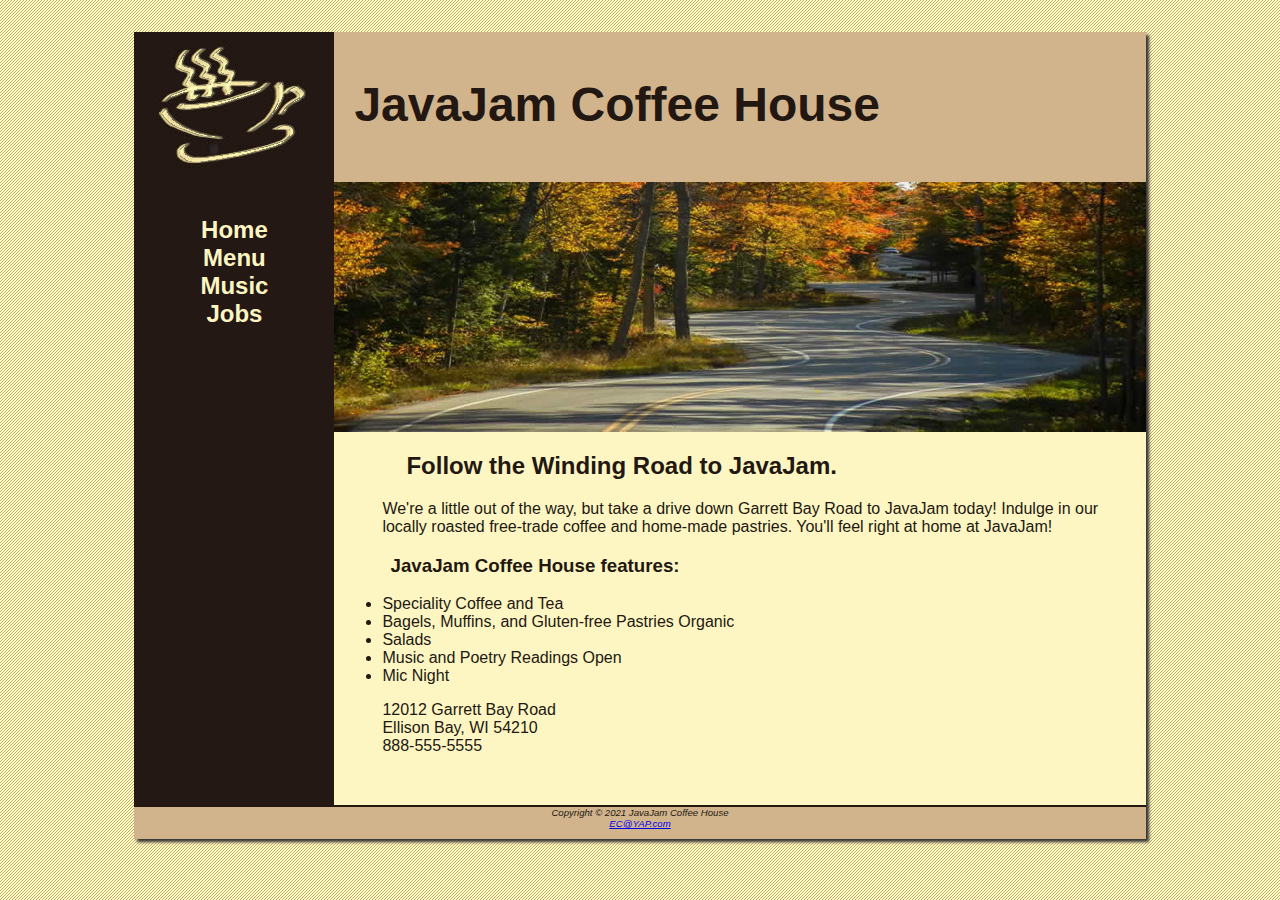
<file: index.html>
<!DOCTYPE html>
<html>
    <head>
        <meta charset="UTF-8">
        <title>JavaJam Coffee House</title>
        <link rel="stylesheet" href="javajam.css">
    </head>
    <body>
    <div id="wrapper">
        <header>
            <h1>JavaJam Coffee House</h1>
        </header>
        <nav>
            <ul>
                <li><a href="index.html">Home</a></li>
                <li><a href="menu.html">Menu</a></li>
                <li><a href="music.html">Music</a></li>
                <li><a href="jobs.html">Jobs</a></li>
            </ul>
        </nav>      
        <main>
            <div id="heroroad">
            <!--<img src="Images/windingroad.jpg" alt="Winding Road" height="" width="" align="right">-->
            </div>
            <h2>Follow the Winding Road to JavaJam.</h2>
            <p>We're a little out of the way, but take a drive down Garrett Bay Road to JavaJam today! Indulge in our locally roasted free-trade coffee and home-made pastries. You'll feel right at home at JavaJam!</p>
            <h3>JavaJam Coffee House features:</h3>
            <ul>
                <li>Speciality Coffee and Tea</li>
                <li>Bagels, Muffins, and Gluten-free Pastries Organic</li>
                <li>Salads</li>
                <li>Music and Poetry Readings Open</li>
                <li>Mic Night</li>
            </ul>
            <div>
                12012 Garrett Bay Road<br>
                Ellison Bay, WI 54210<br>
                888-555-5555
            </div>
            <br>
        </main>    
        <footer>
                Copyright © 2021 JavaJam Coffee House<br>
                <a href="mailto:EC@YAP.com">EC@YAP.com</a>
        </footer>
    </div>
    </body>
</html>
</file>
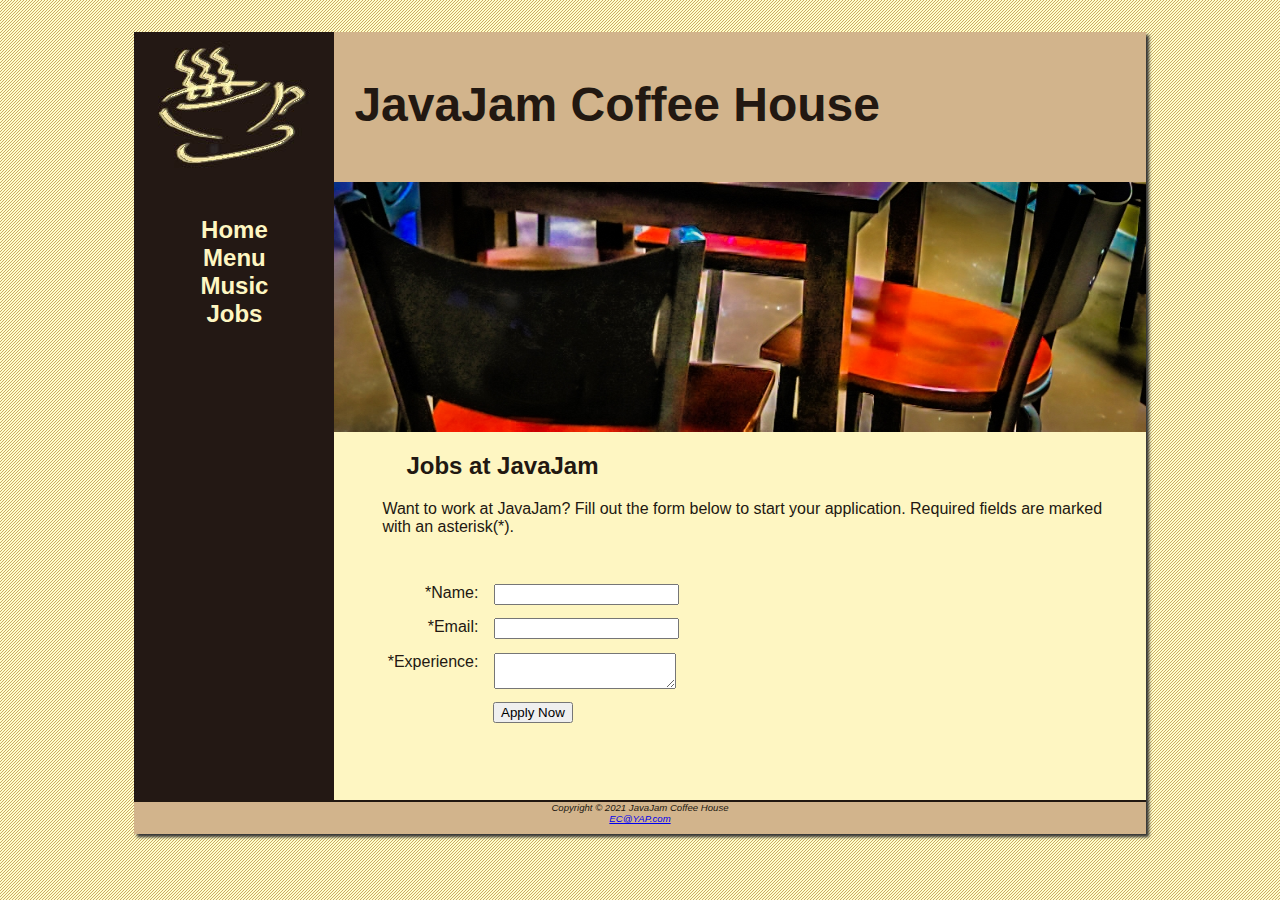
<file: jobs.html>
<!DOCTYPE html>
<html>
    <head>
        <meta charset="UTF-8">
        <title>JavaJam Coffee House Jobs</title>
        <link rel="stylesheet" href="javajam.css">
    </head>
    <body>
    <div id="wrapper">
        <header>
            <h1>JavaJam Coffee House</h1>
        </header>
        <nav>
            <ul>
                <li><a href="index.html">Home</a></li>
                <li><a href="menu.html">Menu</a></li>
                <li><a href="music.html">Music</a></li>
                <li><a href="jobs.html">Jobs</a></li>
            </ul>
        </nav>   
        <main>
            <div id="herojobs">
            <!--<img src="Images/mugs.jpg" alt="Mugs" height="" width="" align="right">-->
            </div>
            <h2>Jobs at JavaJam</h2>
            <p>Want to work at JavaJam? Fill out the form below to start your application. Required fields are marked with an asterisk(*).</p>
            <form method="POST" action="https://webdevbasics.net/scripts/javajam8.php">
                <label for="myName">*Name:</label>
                <input type="text" id="myName" name="myName" required="required">
                <label for="myEmail">*Email:</label>
                <input type="email" id="myEmail" name="myEmail" required="required">
                <label for="myExperience" id="myExperience">*Experience:</label>
                <textarea name="myExperience" id="myExperience" row="2" cols="20" required="required"></textarea>
                <input type="submit" value="Apply Now" id="mySubmit">
            </form>
        </main>
        <footer>  
            Copyright © 2021 JavaJam Coffee House<br>
            <a href="mailto:EC@YAP.com">EC@YAP.com</a>
        </footer>
    </div>
    </body>
</html>
</file>
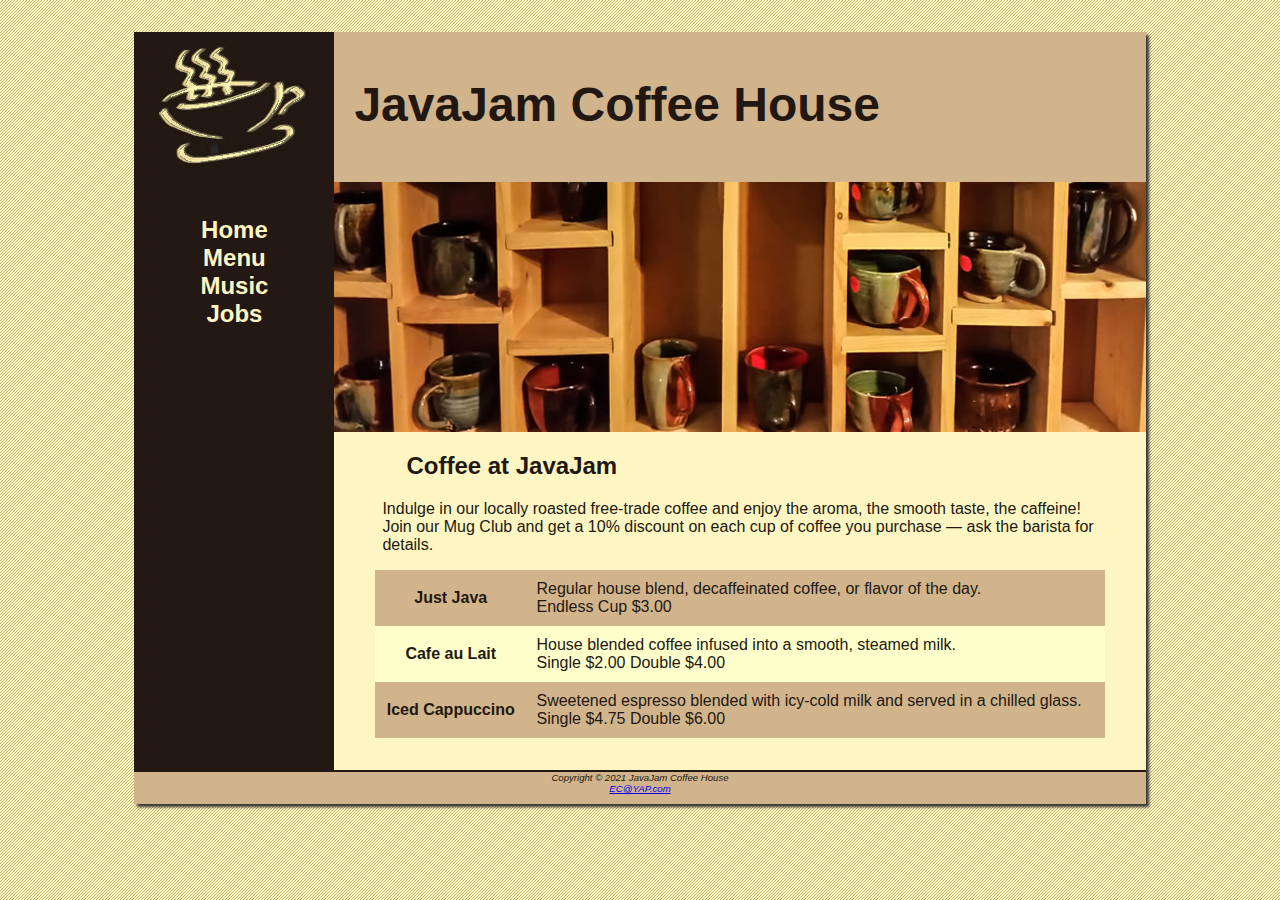
<file: menu.html>
<!DOCTYPE html>
<html>
    <head>
        <meta charset="UTF-8">
        <title>JavaJam Coffee House Menu</title>
        <link rel="stylesheet" href="javajam.css">
    </head>
    <body>
    <div id="wrapper">
        <header>
            <h1>JavaJam Coffee House</h1>
        </header>
        <nav>
            <ul>
                <li><a href="index.html">Home</a></li>
                <li><a href="menu.html">Menu</a></li>
                <li><a href="music.html">Music</a></li>
                <li><a href="jobs.html">Jobs</a></li>
            </ul>
        </nav>   
        <main>
            <div id="heromugs">
            <!--<img src="Images/mugs.jpg" alt="Mugs" height="" width="" align="right">-->
            </div>
            <h2>Coffee at JavaJam</h2>
            <p>Indulge in our locally roasted free-trade coffee and enjoy the aroma, the smooth taste, the caffeine! Join our Mug Club and get a 10% discount on each cup of coffee you purchase &mdash; ask the barista for details.</p>
            <!--<dl>
                <dt><strong>Just Java</strong></dt>
                <dd>Regular house blend, decaffeinated coffee, or flavor of the day.</dd>
                <dd>Endless Cup $3.00</dd>
                <dt><strong>Cafe au Lait</strong></dt>
                <dd>House blended coffee infused into a smooth, steamed milk.</dd>
                <dd>Single $2.00 Double $4.00</dd>
                <dt><strong>Iced Cappuccino</strong></dt>
                <dd>Sweetened espresso blended with icy-cold milk and served in a chilled glass.</dd>
                <dd>Single $4.75 Double $6.00</dd>
            </dl>-->
            <table>
                <tr>                  
                    <th>Just Java</th>                   
                    <td>Regular house blend, decaffeinated coffee, or flavor of the day.<br>Endless Cup $3.00</td>
                </tr>
                <tr>
                    <th>Cafe au Lait</th>
                    <td>House blended coffee infused into a smooth, steamed milk.<br>Single $2.00 Double $4.00</td>
                </tr>
                <tr>
                    <th>Iced Cappuccino</th>
                    <td>Sweetened espresso blended with icy-cold milk and served in a chilled glass.<br>Single $4.75 Double $6.00</td>
                </tr>
            </table>
        </main>
        <footer>  
            Copyright © 2021 JavaJam Coffee House<br>
            <a href="mailto:EC@YAP.com">EC@YAP.com</a>
        </footer>
    </div>
    </body>
</html>
</file>
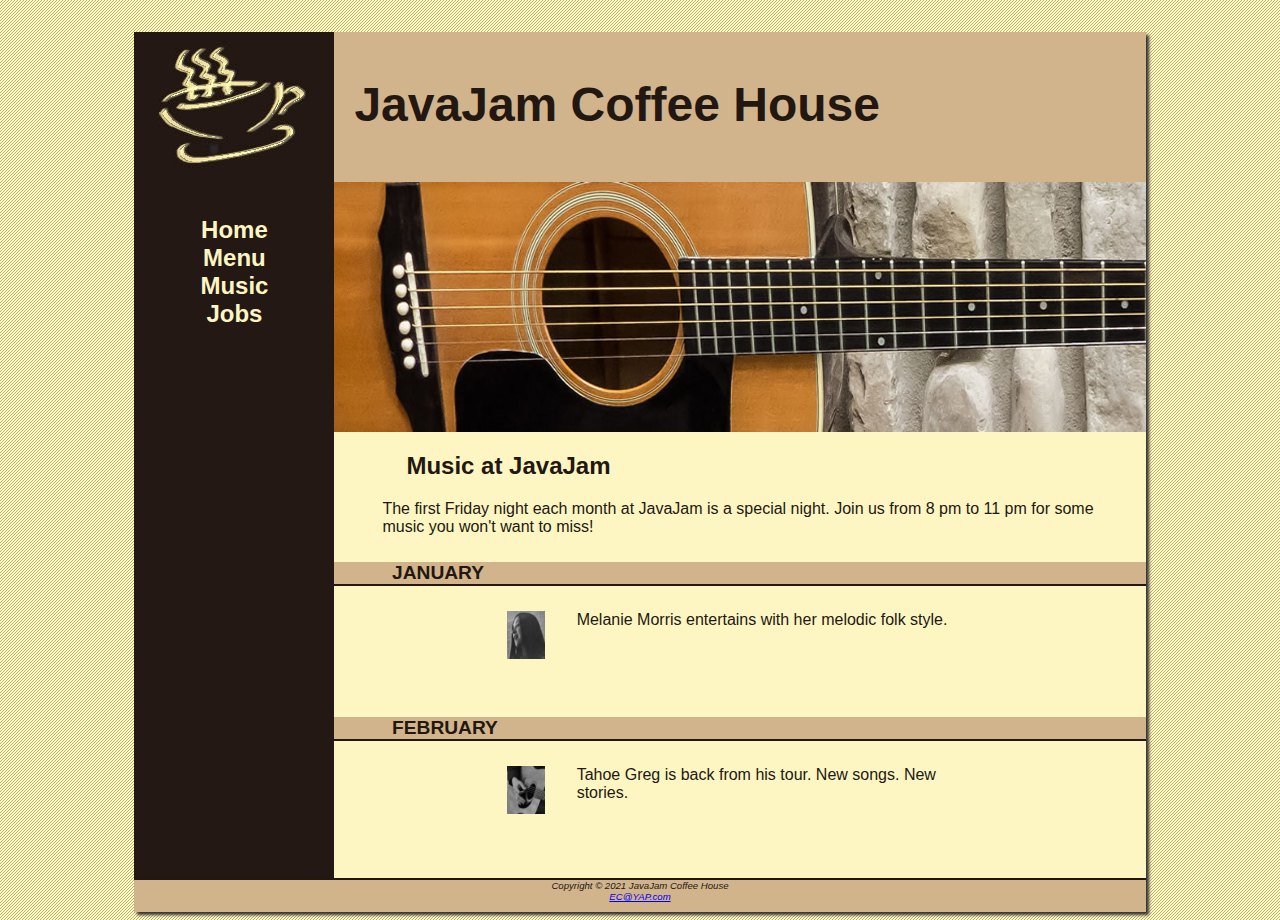
<file: music.html>
<!DOCTYPE html>
<html>
    <head>
        <meta charset="UTF-8">
        <title>JavaJam Coffee House Music</title>
        <link rel="stylesheet" href="javajam.css">
    </head>
    <body>
    <div id="wrapper">
        <header>
            <h1>JavaJam Coffee House</h1>
        </header>
        <nav>
            <ul>
                <li><a href="index.html">Home</a></li>
                <li><a href="menu.html">Menu</a></li>
                <li><a href="music.html">Music</a></li>
                <li><a href="jobs.html">Jobs</a></li>
            </ul>
        </nav>   
        <main>
            <div id="heroguitar"></div>
            <h2>Music at JavaJam</h2>
            <p>The first Friday night each month at JavaJam is a special night. Join us from 8 pm to 11 pm for some music you won't want to miss!</p>
            <h4>January</h4>
            <div class="details">
                <a href="Images/melanie.jpg"><img class="floatleft" src="Images/melaniethumb.jpg" alt="Melanie Morris" height="80px" width="80px"></a>Melanie Morris entertains with her melodic folk style.
            </div>
            <h4>February</h4>
            <div class="details">
                <a href="Images/greg.jpg"><img class="floatleft" src="Images/gregthumb.jpg" alt="Tahoe Greg" height="80px" width="80px"></a>Tahoe Greg is back from his tour. New songs. New stories.
            </div>
        </main>
        <footer>  
            Copyright © 2021 JavaJam Coffee House<br>
            <a href="mailto:EC@YAP.com">EC@YAP.com</a>
        </footer>
    </div>
    </body>
</html>
</file>
<file: javajam.css>
*{
    box-sizing: border-box;
}

header, nav, main, footer {
    display: block;
}

#heroroad {
    background-image: url('Images/heroroad.jpg');
    background-size: 100% 100%;
    height: 250px;
}

#heromugs {
    background-image: url('Images/heromugs.jpg');
    background-size: 100% 100%;
    height: 250px;
}

#heroguitar{
    background-image: url('Images/heroguitar.jpg');
    background-size: 100% 100%;
    height: 250px;
}
body {
    background-color: #FCEBB6;
    color:#221811;
    font-family: Verdana, Arial, sans-serif;
    background-image: url('Images/background.gif');
}

header {
    background-color: #D2B48C;
    height: 150px;
    background-image: url('Images/javajamlogo.jpg');
    background-repeat: no-repeat;
    /*text-align: center;*/
}

h1 {
    /*line-height: 200%;*/
    padding-top: 45px;/*Padding is the spaces between word and border.*/
    padding-left: 220px;
    font-size: 3em;
}

nav {
    text-align: center;
    font-weight: bold;
    font-size: 1.5em;
    padding-top: 10px;
    float: left;
    width: 200px;
}

footer {
    background-color: #D2B48C;
    font-size: .60em;
    font-style: italic;
    text-align: center;
    padding-bottom: 10px;
    border-top: 2px solid #221811;
}

#wrapper {
    width: 80%;
    margin-left: auto;
    margin-right: auto;
    /*background-color: #FEF6C2;*/
    background-color: #231814;
    min-width: 900px;
    max-width: 1280px;
    box-shadow: 3px 3px 3px #333333;
}

nav a{
    text-decoration: none;
}

nav a:link {
    color: #FEF6C2;
}

nav a:visited {
    color: #D2B48C;
}

nav a:hover {
    color: #CC9933;
}

nav ul{
    padding-left: 0;
    list-style-type: none;
}

h4{
    background-color: #D2B48C;
    font-size: 1.2em;
    padding-left: .5em;
    padding-bottom: .25em;
    text-transform: uppercase;
    clear: left;
    padding-bottom: 0;
    border-bottom: 2px solid #231814;
}

main{
    padding-left: 0;
    padding-right: 0;
    padding-bottom: 2em;
    padding-top: 0;
    margin-left: 200px;
    background-color: #FEF6C2;
    
}

main h2, main h3, main h4, main p, main div, main ul, main dl{
    padding-left: 3em;
    padding-right: 2em;
}

.details{
    padding-left: 20%;
    padding-right: 20%;
    overflow: auto;
}

img {
    padding-left: 10px;
    padding-right: 10px;
}

.floatleft {
    float: left;
    padding-right: 2em;
    padding-bottom: 2em;
}

table {
    margin-left: auto;
    margin-right: auto;
    width: 90%;
    border-spacing: 0;
    background-color: #FFFFCC;
}

td, th {
    padding: 10px;
}

tr:nth-of-type(odd) {
    background-color: #D2B48C;
}

form {
    padding: 2em;
}

label {
    float: left;
    display: block;
    text-align: right;
    width: 8em;
    padding-right: 1em;
}

input, textarea {
    display: block;
    margin-bottom: 1em;
}

#mySubmit {
    margin-left: 9.5em;
}

#herojobs {
    height: 250px;
    background-image: url('Images/herojobs.jpg');
    background-size: 100% 100%;
}
</file>
